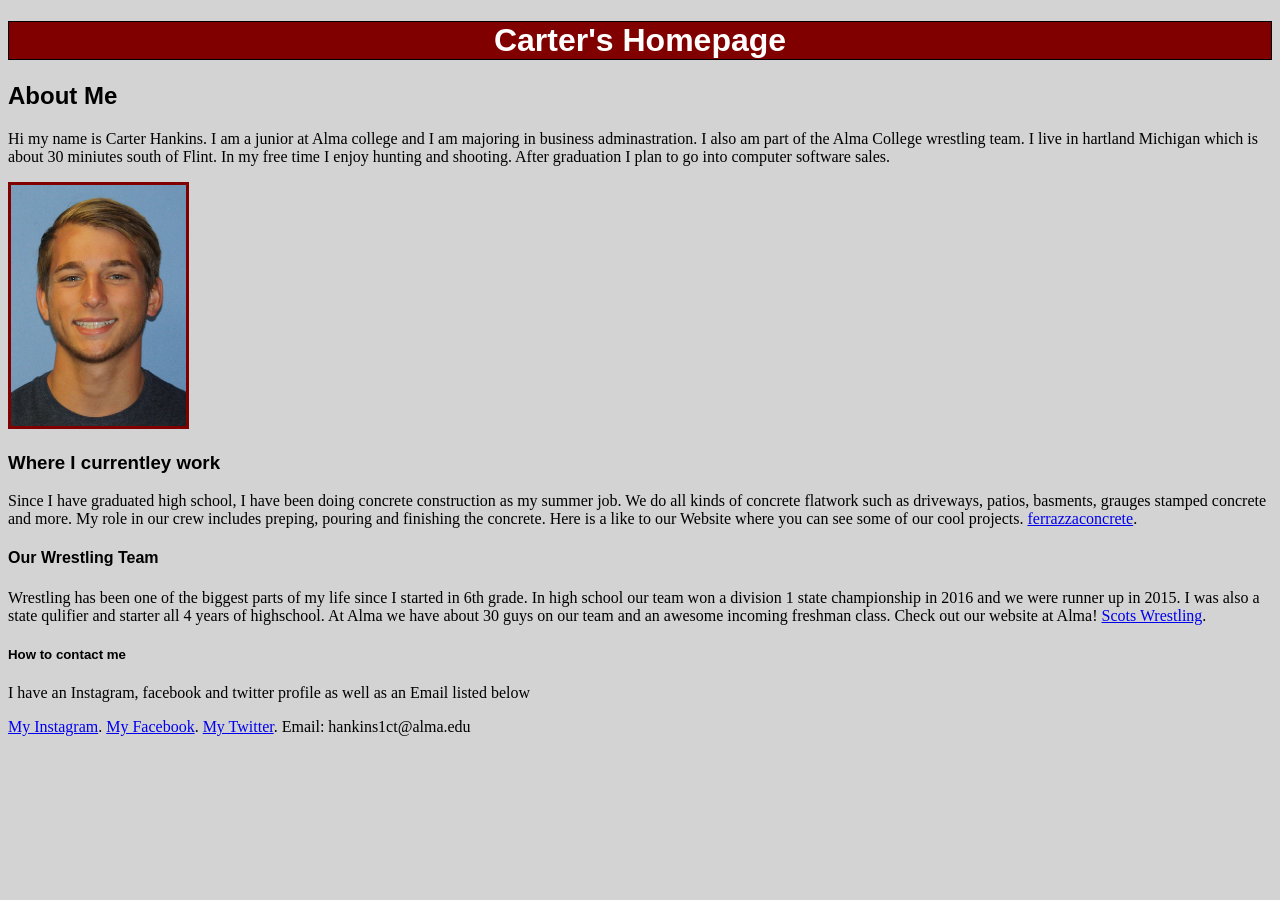
<file: index.html>
<!DOCTYPE html>
<html lang="en-US">
  <head>
    <meta charset="utf-8">
    <title>My Homepage</title>
    <link rel="stylesheet" href="css/styles.css">
  </head>
  <body>
    <h1>Carter's Homepage</h1>
    <h2> About Me</h2>
    <p>Hi my name is Carter Hankins. I am a junior at Alma college and I am
     majoring in business adminastration. I also am part of the Alma College
     wrestling team. I live in hartland Michigan which is about 30 miniutes south
     of Flint. In my free time I enjoy hunting and shooting. After graduation I
     plan to go into computer software sales.
     </p>
<img src= "carter.jpg"
    width="175"
    height="241">
<h3>Where I currentley work</h3>
  <p>Since I have graduated high school, I have been doing concrete construction
    as my summer job. We do all kinds of concrete flatwork such as driveways,
    patios, basments, grauges stamped concrete and more. My role in our crew includes preping,
    pouring and finishing the concrete. Here is a like to our Website where you can
    see some of our cool projects.
     <a href=" https://www.ferrazzaconcrete.com/michigan-cement-construction">ferrazzaconcrete</a>.
   </p>
   <h4>Our Wrestling Team</h4>
     <p>Wrestling has been one of the biggest parts of my life since I started in
       6th grade. In high school our team won a division 1 state championship in
       2016 and we were runner up in 2015. I was also a state qulifier and
       starter all 4 years of highschool. At Alma we have about 30 guys on our
       team and an awesome incoming freshman class. Check out our website at Alma!
       <a href="http://almascots.com/sports/wrest/index">Scots Wrestling</a>.
   </p>
<h5>How to contact me</h5>
  <p>
    I have an Instagram, facebook and twitter profile as well as an Email listed
    below
  </p>
  <p>
 <a href="https://www.instagram.com/carterhankins/?hl=en">My Instagram</a>.
 <a href="https://www.facebook.com/carter.hankins.77/">My Facebook</a>.
 <a href="https://twitter.com/carter_hankins">My Twitter</a>.
  Email: hankins1ct@alma.edu
</p>
</html>
</file>
<file: css/styles.css>
h1 {
  font-family: "arial";
  font-size: 32;
  color: white ;
  background-color: #800000;
  border: 1px solid black;
}

h1 { text-align: center }

body {
  background-color: #D3D3D3;
}

p {
  color: black;
}
 h2 {
   font-family: "arial";
   font-size: 30;
   color: black ;
 }
 h3 {
   font-family: "arial";
   font-size: 30;
   color: black ;
 }
 h4 {
   font-family: "arial";
   font-size: 30;
   color: black ;
 }
 h5 {
   font-family: "arial";
   font-size: 37;
   color: black ;
 }
 img {
  border: solid #800000;
  width: 175px;
}
</file>
